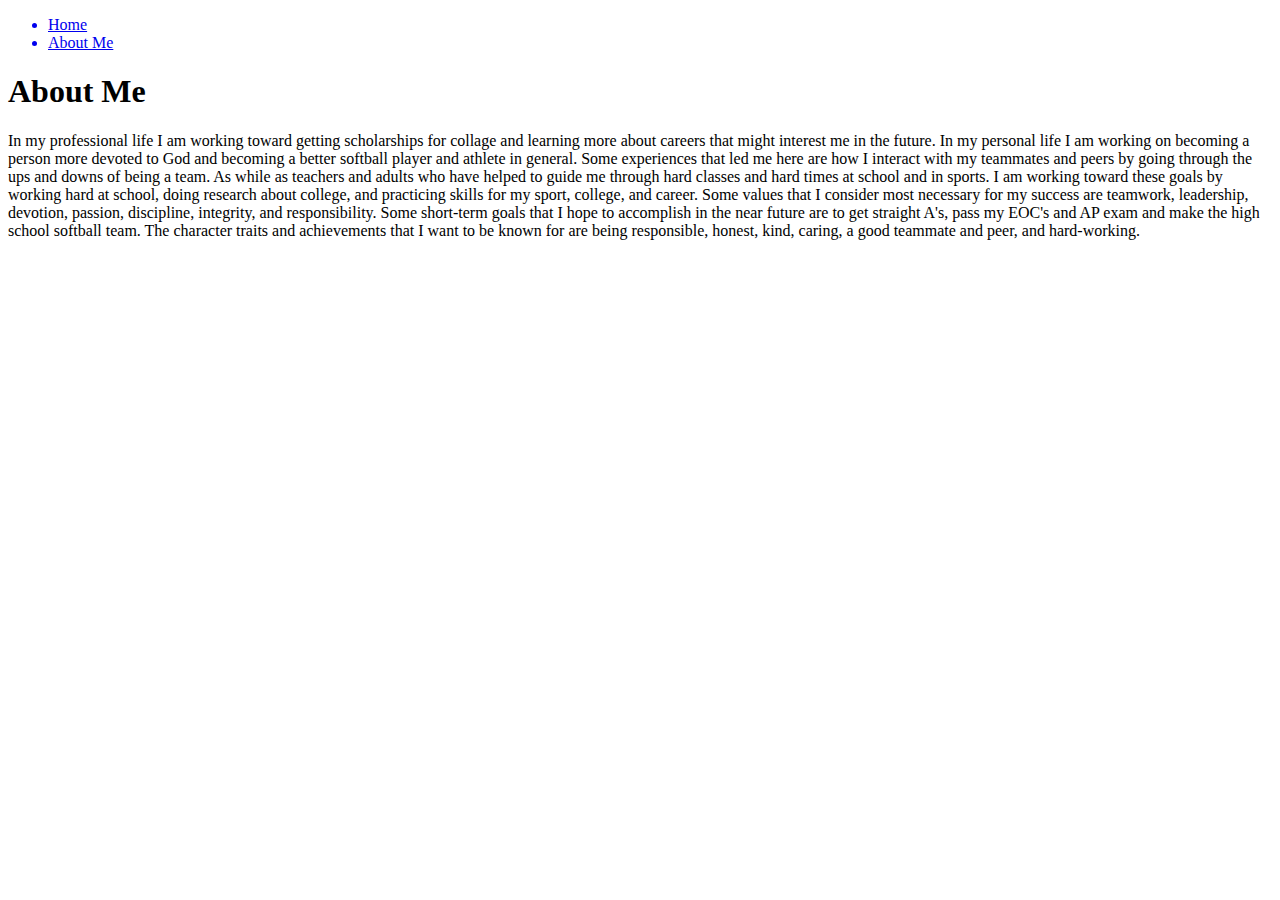
<file: aboutme.html>
<!DOCTYPE html>
<html>
  <head>
    <link rel="stylesheet" href="./style.css" type="test/css">
    <title>About Me</title>
  </head>
  <header>
    <nav>
      <ul>
        <a href="./index.html"><li>Home</li></a>
        <a href="./aboutme.html"><li>About Me</li></a>
      </ul>
    </nav>
  </header>
  <body>
    <h1>About Me</h1>
  <p>In my professional life I am working toward getting scholarships for collage and learning more about careers that might interest me in the future. In my personal life I am working on becoming a person more devoted to God and becoming a better softball player and athlete in general. Some experiences that led me here are how I interact with my teammates and peers by going through the ups and downs of being a team. As while as teachers and adults who have helped to guide me through hard classes and hard times at school and in sports. 
I am working toward these goals by working hard at school, doing research about college, and practicing skills for my sport, college, and career. 
Some values that I consider most necessary for my success are teamwork, leadership, devotion, passion, discipline, integrity, and responsibility. 
Some short-term goals that I hope to accomplish in the near future are to get straight A's, pass my EOC's and AP exam and make the high school softball team.
The character traits and achievements that I want to be known for are being responsible, honest, kind, caring, a good teammate and peer, and hard-working. </p>
  </body>
  <footer>
  </footer>
</html>
</file>
<file: style.css>
p{
font-family: Franklin Gothic Book;
  font-color: lightblue;
  font-size: 26px;
}

  ul{
font-famliy: Amasis MT Pro;
  font-color: blue;
  font-size: 20px;
}

    ol{
    font-famliy: Amasis MT Pro;
  font-color: blue;
  font-size: 20px;
    }

    h1{
    font-family: Franklin Gothic Book;
      font-size: 30px;
    font-weight: bold;
      font-color: light purple;
    }

header{
  font-family: Franklin Gothic Book;
    font-size: 30px;
  font-weight: bold;
  font-color: purple;
}

body{
  font-family: Franklin Gothic Book;
    font-size: 26px;
  font-color: lightblue;
}

footer{
  font-family: Franklin Gothic Book;
  font-color: blue;
}
</file>
